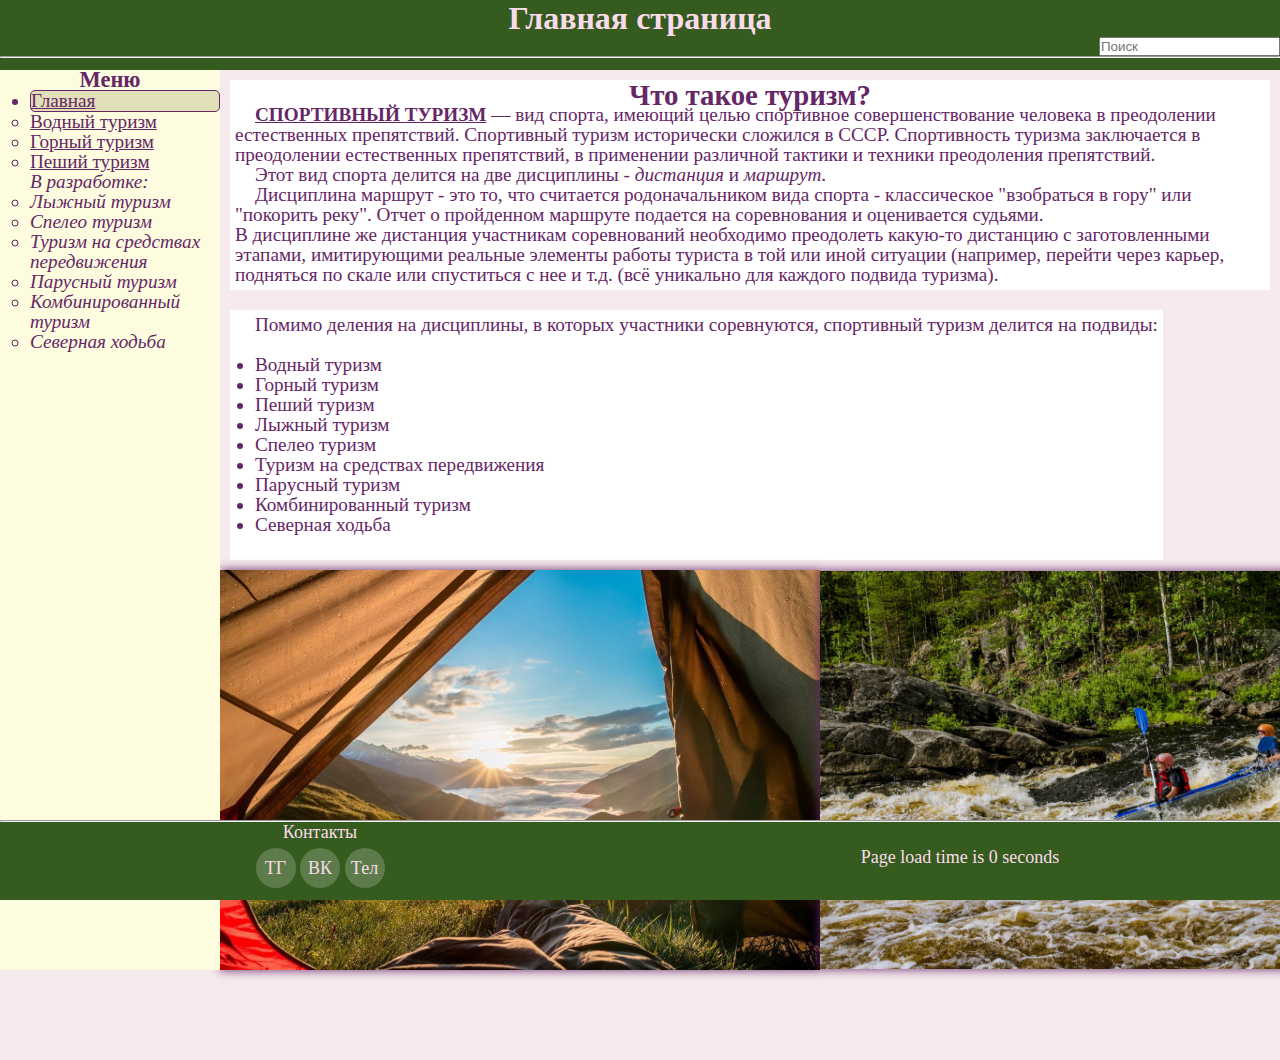
<file: www/index.html>
<!DOCTYPE html>
<html lang="en">
<head>
  <meta charset="UTF-8">
  <meta name="keywords" content="спортивный туризм, туризм, описание спорта, мои планы">
  <meta name="description" content="я задолбався">
  <title>Моя страничка про туризм</title>
  <!--    <link href="../css/outline-prototype-label.css" rel="stylesheet">-->
  <!--    <link href="../css/outline-prototype-safe.css" rel="stylesheet">-->
  <link href="../css/all.css" rel="stylesheet">
  <link href="../css/header.css" rel="stylesheet">
  <link href="../css/main.css" rel="stylesheet">
  <link href="../css/footer.css" rel="stylesheet">
  <link href="../css/aside.css" rel="stylesheet">
  <script src="../js/page-load.js"></script>
</head>
<body onload="page_load_time()">
<header>
  <div class="main-page">
    <h1>Главная страница</h1>
  </div>
  <form>
    <label>
      <input class="searchbar" type="search" placeholder="Поиск">
    </label>
  </form>
  <hr>
</header>
<aside>
  <nav>
    <div class="info">
      <div class="title">
        <h3>Меню</h3>
      </div>
      <ul class="menu-list">
        <li class="current"><a href="index.html" target = "_self">Главная</a></li>
        <li><a href="water.html" target = "_self">Водный туризм</a></li>
        <li><a href="mountain.html" target = "_self">Горный туризм</a></li>
        <li><a href="walk.html" target = "_self">Пеший туризм</a></li>
      </ul>
      <ul class="menu-list"> <i>В разработке:
        <li>Лыжный туризм</li>
        <li>Спелео туризм</li>
        <li>Туризм на средствах передвижения</li>
        <li>Парусный туризм</li>
        <li>Комбинированный туризм</li>
        <li>Северная ходьба</li> </i>
      </ul>
    </div>
  </nav>
</aside>
<main>
  <div class="info">
    <div class="section-1">
      <section>
        <div class="title">
          <h2>Что такое туризм?</h2>
        </div>
        <p><span class="word-definition">Спортивный туризм</span> — вид спорта, имеющий целью спортивное совершенствование человека в преодолении естественных препятствий. Спортивный туризм исторически сложился в СССР. Спортивность туризма заключается в преодолении естественных препятствий, в применении различной тактики и техники преодоления препятствий.</p>
        <p>Этот вид спорта делится на две дисциплины - <i>дистанция</i> и <i>маршрут</i>.</p>
        <p>Дисциплина маршрут - это то, что считается родоначальником вида спорта - классическое "взобраться в гору" или "покорить реку". Отчет о пройденном маршруте подается на соревнования и оценивается судьями.<br>
          В дисциплине же дистанция участникам соревнований необходимо преодолеть какую-то дистанцию с заготовленными этапами, имитирующими реальные элементы работы туриста в той или иной ситуации (например, перейти через карьер, подняться по скале или спуститься с нее и т.д. (всё уникально для каждого подвида туризма).</p>
      </section>
    </div>
    <div class="section-2">
      <section>
        <p>Помимо деления на дисциплины, в которых участники соревнуются, спортивный туризм делится на подвиды:</p>
        <ul class="list">
          <li>Водный туризм</li>
          <li>Горный туризм</li>
          <li>Пеший туризм</li>
          <li>Лыжный туризм</li>
          <li>Спелео туризм</li>
          <li>Туризм на средствах передвижения</li>
          <li>Парусный туризм</li>
          <li>Комбинированный туризм</li>
          <li>Северная ходьба</li>
        </ul>
      </section>
    </div>
  </div>

  <div class="img-gallery">
    <img class = picture title="вид из палатки на горы" src="../img/from_tent.jpg" alt="вид из палатки на горы">
    <img class = picture title="байдарка на бурной воде" src="../img/kayaking.jpg" alt="байдарка на бурной воде">
  </div>

</main>
<footer>
  <hr>
  <div class="row">
    <!--            <div class="footer-col">-->
    <!--                <h4>О нас</h4>-->
    <!--                <ul>-->
    <!--                    <li><a href="#">наша команда</a></li>-->
    <!--                    <li><a href="#">работа у нас</a></li>-->
    <!--                </ul>-->
    <!--            </div>-->
    <div class="footer-col">
      <h4>Контакты</h4>
      <div class="social-links">
        <a href="#">ТГ<i class="fab fa-facebook-f"></i></a>
        <a href="#">ВК<i class="fab fa-twitter"></i></a>
        <a href="#">Тел<i class="fab fa-instagram"></i></a>
      </div>
    </div>

    <div class="footer-col">
      <div id="load_time"></div>
    </div>

  </div>
</footer>

</body>
</html>
</file>
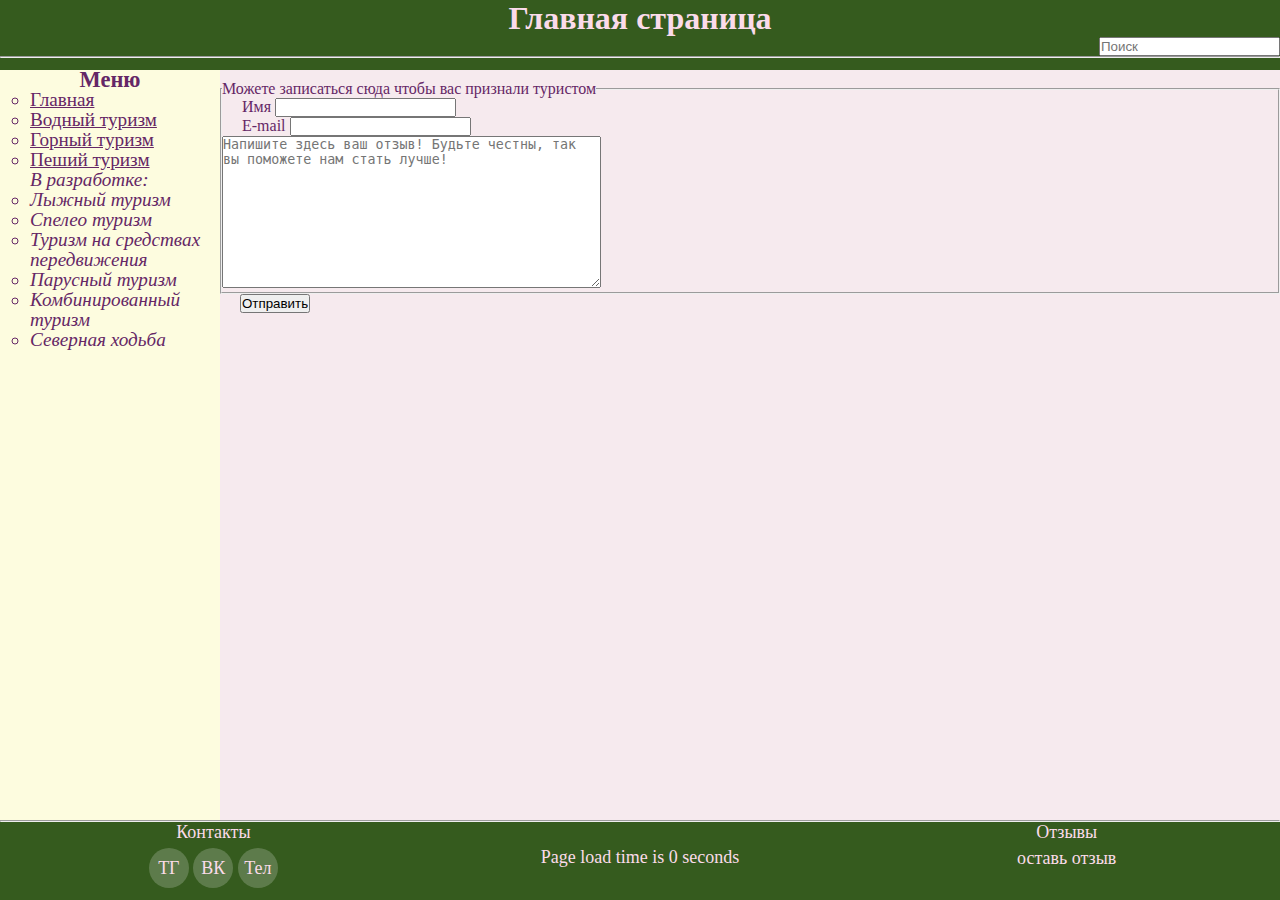
<file: www/feedback.html>
<!DOCTYPE html>
<html lang="en">
<head>
  <meta charset="UTF-8">
  <title>Отзывы</title>
  <link href="../css/all.css" rel="stylesheet">
  <link href="../css/header.css" rel="stylesheet">
  <link href="../css/main.css" rel="stylesheet">
  <link href="../css/footer.css" rel="stylesheet">
  <link href="../css/aside.css" rel="stylesheet">
  <script src="../js/page-load.js"></script>
</head>
<body onload="page_load_time()">
  <header>
    <div class="main-page">
      <h1>Главная страница</h1>
    </div>
    <form>
      <label>
        <input class="searchbar" type="search" placeholder="Поиск">
      </label>
    </form>
    <hr>
  </header>
  <aside>
    <nav>
      <div class="info">
        <div class="title">
          <h3>Меню</h3>
        </div>
        <ul class="menu-list">
          <li><a href="index.html" target = "_self">Главная</a></li>
          <li><a href="water.html" target = "_self">Водный туризм</a></li>
          <li><a href="mountain.html" target = "_self">Горный туризм</a></li>
          <li><a href="walk.html" target = "_self">Пеший туризм</a></li>
        </ul>
        <ul class="menu-list"> <i>В разработке:
          <li>Лыжный туризм</li>
          <li>Спелео туризм</li>
          <li>Туризм на средствах передвижения</li>
          <li>Парусный туризм</li>
          <li>Комбинированный туризм</li>
          <li>Северная ходьба</li> </i>
        </ul>
      </div>
    </nav>
  </aside>

  <main>
    <form id="reviews">
      <fieldset name="field">
        <legend>Можете записаться сюда чтобы вас признали туристом</legend>
        <p><label for="name">Имя </label><input id="name" type="text"></p>
        <p><label for="email">E-mail </label><input id="email" type="email"></p>
        <label for="message"></label><textarea placeholder="Напишите здесь ваш отзыв! Будьте честны, так вы поможете нам стать лучше! " id="message" rows="10" cols="45"></textarea><!--Поле для ввода сообщения-->
      </fieldset>
      <p><input type="submit" value="Отправить"></p>
    </form>

    <div id="table">
      <script src="../js/form.js"></script>
    </div>
  </main>

  <footer>
    <hr>
    <div class="row">
      <div class="footer-col">
        <h4>Контакты</h4>
        <div class="social-links">
          <a href="#">ТГ<i class="fab fa-facebook-f"></i></a>
          <a href="#">ВК<i class="fab fa-twitter"></i></a>
          <a href="#">Тел<i class="fab fa-instagram"></i></a>
        </div>
      </div>
      <div class="footer-col">
        <div id="load_time"></div>
      </div>

      <div class="footer-col">
        <h4>Отзывы</h4>
        <ul>
          <li><a href="#">оставь отзыв</a></li>
        </ul>
      </div>
    </div>
  </footer>
</body>
</html>
</file>
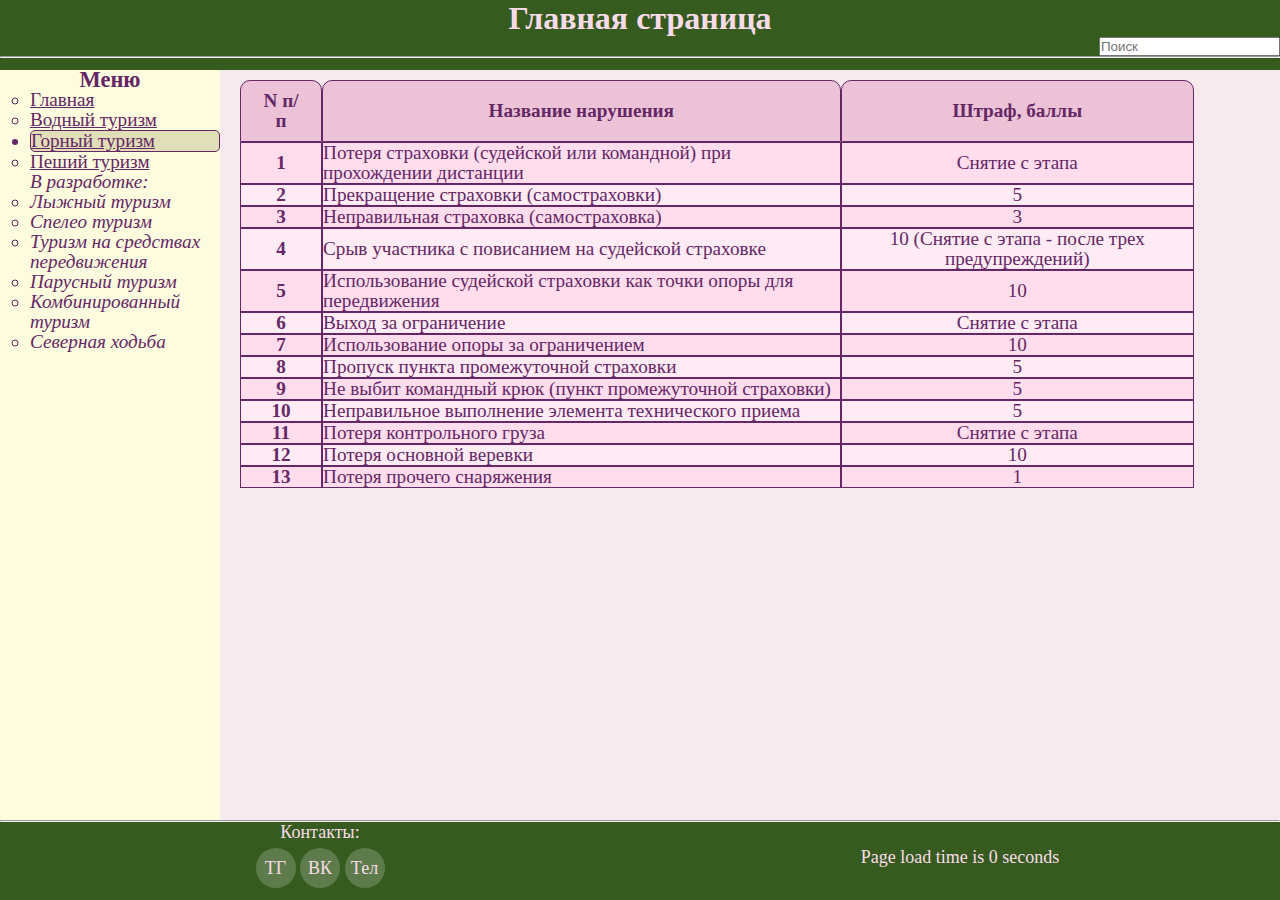
<file: www/mountain.html>
<!DOCTYPE html>
<html lang="en">
<head>
    <meta charset="UTF-8">
    <title>Горный туризм</title>
    <link href="../css/all.css" rel="stylesheet">
    <link href="../css/header.css" rel="stylesheet">
    <link href="../css/main.css" rel="stylesheet">
    <link href="../css/footer.css" rel="stylesheet">
    <link href="../css/aside.css" rel="stylesheet">
    <link href="../css/table.css" rel="stylesheet">
    <script src="../js/page-load.js"></script>
</head>
<body onload="page_load_time()">
    <header>
        <div class="main-page">
            <h1>Главная страница</h1>
        </div>
        <form>
            <label>
                <input class="searchbar" type="search" placeholder="Поиск">
            </label>
        </form>
        <hr>
    </header>
    <aside>
        <nav>
            <div class="info">
                <div class="title">
                    <h3>Меню</h3>
                </div>
                <ul class="menu-list">
                    <li><a href="index.html" target = "_self">Главная</a></li>
                    <li><a href="water.html" target = "_self">Водный туризм</a></li>
                    <li class="current"><a href="mountain.html" target = "_self">Горный туризм</a></li>
                    <li><a href="walk.html" target = "_self">Пеший туризм</a></li>
                </ul>
                <ul class="menu-list"> <i>В разработке:
                    <li>Лыжный туризм</li>
                    <li>Спелео туризм</li>
                    <li>Туризм на средствах передвижения</li>
                    <li>Парусный туризм</li>
                    <li>Комбинированный туризм</li>
                    <li>Северная ходьба</li> </i>
                </ul>
            </div>
        </nav>
    </aside>

    <main>
        <div class="info">
            <table>
                <tr>
                    <th>N п/п</th>
                    <th>Название нарушения</th>
                    <th>Штраф, баллы</th>
                </tr>
                <tr>
                    <td>1</td>
                    <td>Потеря страховки (судейской или командной) при прохождении дистанции</td>
                    <td>Снятие с этапа</td>
                </tr>
                <tr>
                    <td>2</td>
                    <td>Прекращение страховки (самостраховки)</td>
                    <td>5</td>
                </tr>
                <tr>
                    <td>3</td>
                    <td>Неправильная страховка (самостраховка)</td>
                    <td>3</td>
                </tr>
                <tr>
                    <td>4</td>
                    <td>Срыв участника с повисанием на судейской страховке</td>
                    <td>10 (Снятие с этапа - после трех предупреждений)</td>
                </tr>
                <tr>
                    <td>5</td>
                    <td>Использование судейской страховки как точки опоры для передвижения</td>
                    <td>10</td>
                </tr>
                <tr>
                    <td>6</td>
                    <td>Выход за ограничение</td>
                    <td>Снятие с этапа</td>
                </tr>
                <tr>
                    <td>7</td>
                    <td>Использование опоры за ограничением</td>
                    <td>10</td>
                </tr>
                <tr>
                    <td>8</td>
                    <td>Пропуск пункта промежуточной страховки</td>
                    <td>5</td>
                </tr>
                <tr>
                    <td>9</td>
                    <td>Не выбит командный крюк (пункт промежуточной страховки)</td>
                    <td>5</td>
                </tr>
                <tr>
                    <td>10</td>
                    <td>Неправильное выполнение элемента технического приема</td>
                    <td>5</td>
                </tr>
                <tr>
                    <td>11</td>
                    <td>Потеря контрольного груза</td>
                    <td>Снятие с этапа</td>
                </tr>
                <tr>
                    <td>12</td>
                    <td>Потеря основной веревки</td>
                    <td>10</td>
                </tr>
                <tr>
                    <td>13</td>
                    <td>Потеря прочего снаряжения</td>
                    <td>1</td>
                </tr>
            </table>
        </div>
    </main>

    <footer>
        <hr>
        <div class="row">
            <div class="footer-col">
                <h4>Контакты:</h4>
                <div class="social-links">
                    <a href="#">ТГ<i class="fab fa-facebook-f"></i></a>
                    <a href="#">ВК<i class="fab fa-twitter"></i></a>
                    <a href="#">Тел<i class="fab fa-instagram"></i></a>
                </div>
            </div>

            <div class="footer-col">
                <div id="load_time"></div>
            </div>

            <!--            <div class="footer-col">-->
            <!--                <h4>Отзывы:</h4>-->
            <!--                <a href="feedback.html" target="_self">Оставить отзыв</a>-->
            <!--            </div>-->
        </div>
    </footer>
</body>
</html>
</file>
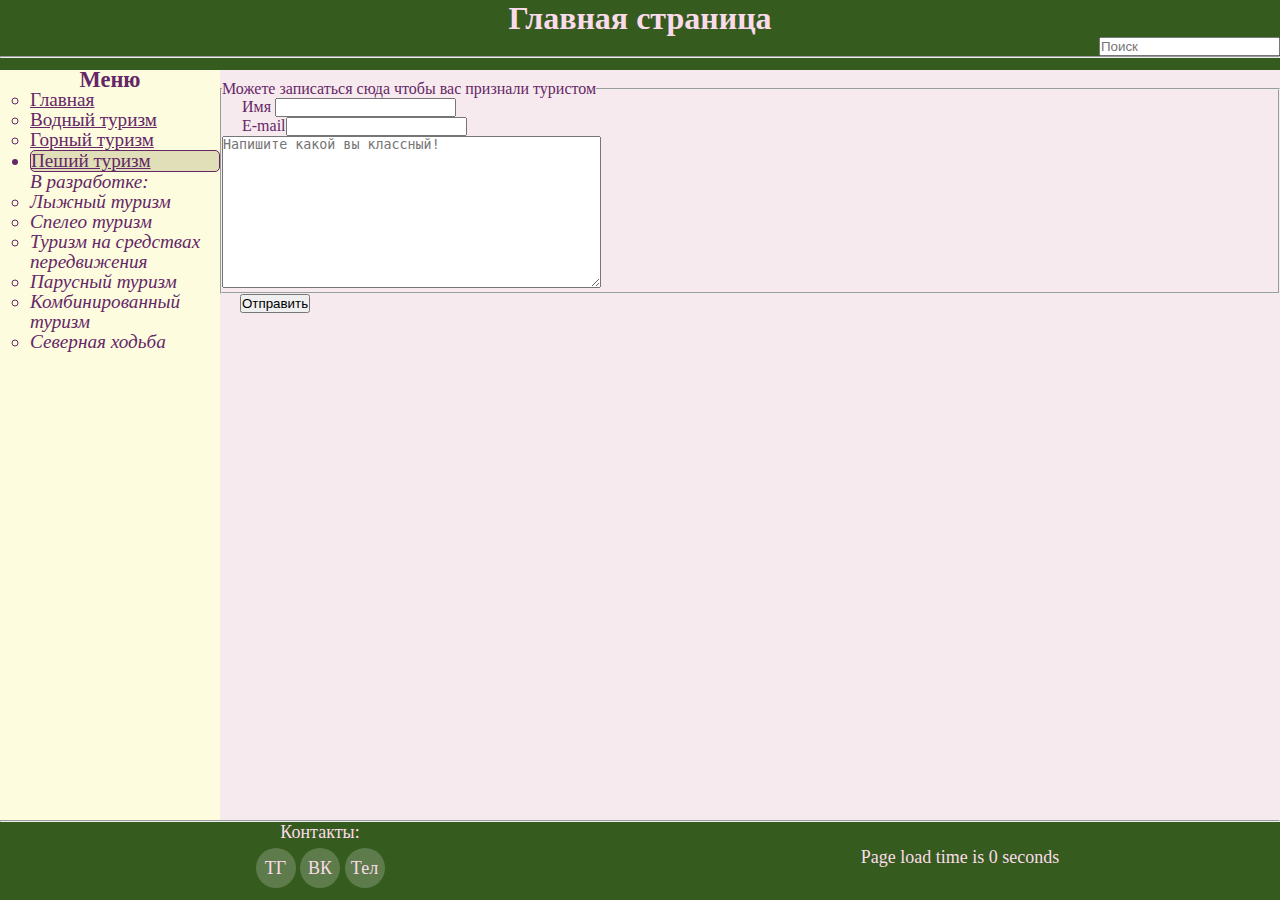
<file: www/walk.html>
<!DOCTYPE html>
<html lang="en">
<head>
    <meta charset="UTF-8">
    <title>Пеший туризм</title>
    <link href="../css/all.css" rel="stylesheet">
    <link href="../css/header.css" rel="stylesheet">
    <link href="../css/main.css" rel="stylesheet">
    <link href="../css/footer.css" rel="stylesheet">
    <link href="../css/aside.css" rel="stylesheet">
    <link href="../css/feedback.css" rel="stylesheet">
    <script src="../js/page-load.js"></script>
</head>
<body onload="page_load_time()">
    <header>
        <div class="main-page">
            <h1>Главная страница</h1>
        </div>
        <form>
            <label>
                <input class="searchbar" type="search" placeholder="Поиск">
            </label>
        </form>
        <hr>
    </header>
    <aside>
        <nav>
            <div class="info">
                <div class="title">
                    <h3>Меню</h3>
                </div>
                <ul class="menu-list">
                    <li><a href="index.html" target = "_self">Главная</a></li>
                    <li><a href="water.html" target = "_self">Водный туризм</a></li>
                    <li><a href="mountain.html" target = "_self">Горный туризм</a></li>
                    <li class="current"><a href="walk.html" target = "_self">Пеший туризм</a></li>
                </ul>
                <ul class="menu-list"> <i>В разработке:
                    <li>Лыжный туризм</li>
                    <li>Спелео туризм</li>
                    <li>Туризм на средствах передвижения</li>
                    <li>Парусный туризм</li>
                    <li>Комбинированный туризм</li>
                    <li>Северная ходьба</li> </i>
                </ul>
            </div>
        </nav>
    </aside>
    <main>
        <form id="reviews">
            <fieldset name="field">
                <legend>Можете записаться сюда чтобы вас признали туристом</legend>
                <p><label for="name">Имя </label><input id="name" type="text"></p>
                <p><label for="email">E-mail</label><input id="email" type="email"></p>
                <label for="message"></label><textarea placeholder="Напишите какой вы классный! " id="message" rows="10" cols="45"></textarea>
            </fieldset>
            <p><input type="submit" value="Отправить"></p>
        </form>

        <div id="table">
            <script src="../js/form.js"></script>
        </div>
    </main>
    <footer>
        <hr>
        <div class="row">
            <div class="footer-col">
                <h4>Контакты:</h4>
                <div class="social-links">
                    <a href="#">ТГ<i class="fab fa-facebook-f"></i></a>
                    <a href="#">ВК<i class="fab fa-twitter"></i></a>
                    <a href="#">Тел<i class="fab fa-instagram"></i></a>
                </div>
            </div>
            <div class="footer-col">
                <div id="load_time"></div>
            </div>

<!--            <div class="footer-col">-->
<!--                <h4>Отзывы:</h4>-->
<!--                <a href="feedback.html" target="_self">Оставить отзыв</a>-->
<!--            </div>-->
        </div>
    </footer>
</body>
</html>
</file>
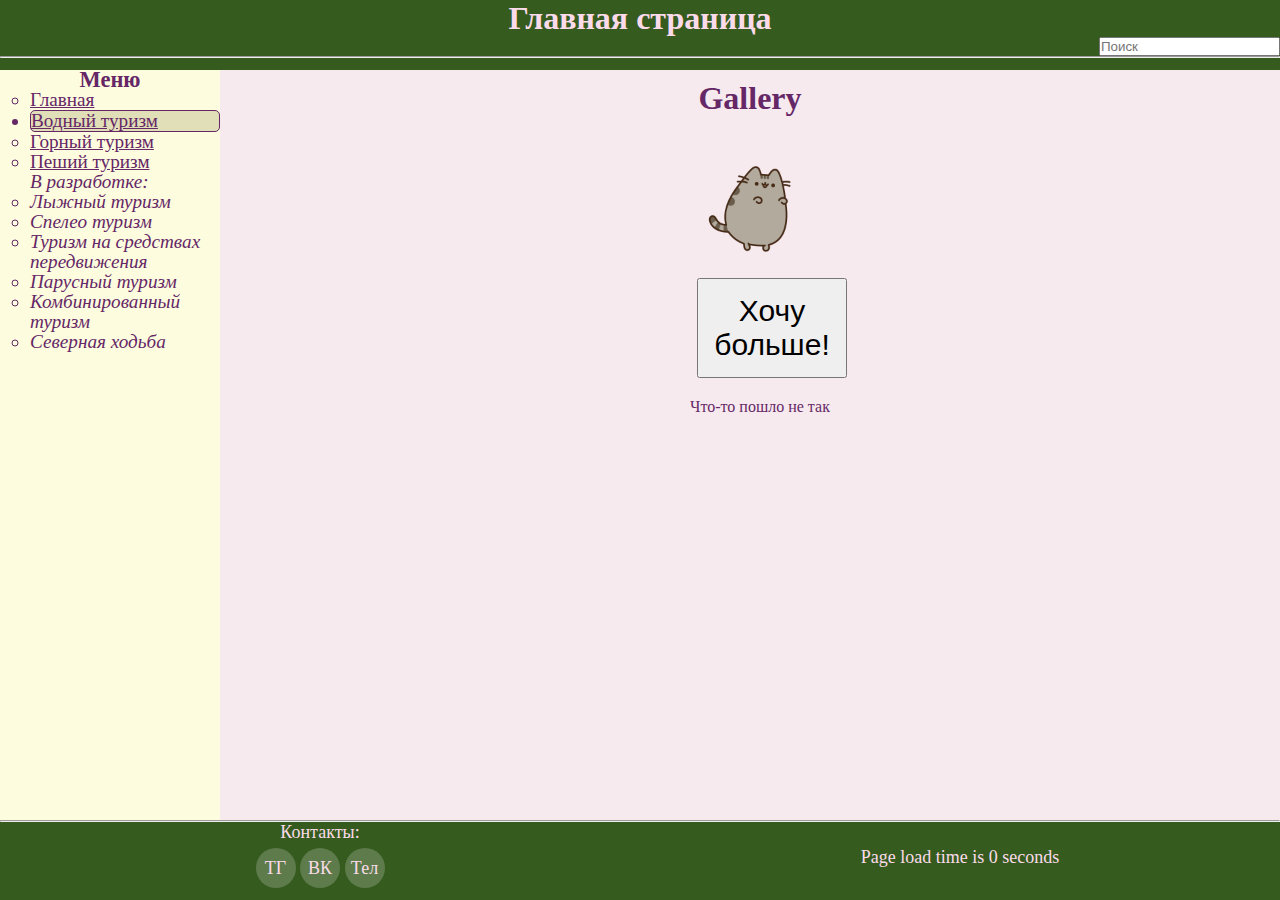
<file: www/water.html>
<!DOCTYPE html>
<html lang="en">
<head>
    <meta charset="UTF-8">
    <meta name="keywords" content="спортивный туризм, туризм, описание спорта, мои планы">
    <meta name="description" content="я задолбався">
    <title>Водный туризм</title>
    <!--    <link href="../css/outline-prototype-label.css" rel="stylesheet">-->
    <!--    <link href="../css/outline-prototype-safe.css" rel="stylesheet">-->
    <link href="../css/all.css" rel="stylesheet">
    <link href="../css/header.css" rel="stylesheet">
    <link href="../css/main.css" rel="stylesheet">
    <link href="../css/footer.css" rel="stylesheet">
    <link href="../css/aside.css" rel="stylesheet">
    <link href="../css/gallery.css" rel="stylesheet">
    <script src="../js/page-load.js"></script>
    <script defer src="../js/gallery.js"></script>
</head>
<body onload="page_load_time()">
    <header>
        <div class="main-page">
            <h1>Главная страница</h1>
        </div>
        <form>
            <label>
                <input class="searchbar" type="search" placeholder="Поиск">
            </label>
        </form>
        <hr>
    </header>
    <aside>
        <nav>
            <div class="info">
                <div class="title">
                    <h3>Меню</h3>
                </div>
                <ul class="menu-list">
                    <li><a href="index.html" target = "_self">Главная</a></li>
                    <li class="current"><a href="water.html" target = "_self">Водный туризм</a></li>
                    <li><a href="mountain.html" target = "_self">Горный туризм</a></li>
                    <li><a href="walk.html" target = "_self">Пеший туризм</a></li>
                </ul>
                <ul class="menu-list"> <i>В разработке:
                    <li>Лыжный туризм</li>
                    <li>Спелео туризм</li>
                    <li>Туризм на средствах передвижения</li>
                    <li>Парусный туризм</li>
                    <li>Комбинированный туризм</li>
                    <li>Северная ходьба</li> </i>
                </ul>
            </div>
        </nav>
    </aside>
    <main>
        <h1>Gallery</h1>

        <div class="main_gallery"></div>

        <div class="preloader">
            <img class="gif" src="../img/cat.gif" alt="Загрузочный котик"/>
        </div>

        <button class="more">Хочу больше!</button>

        <p class="error">Что-то пошло не так</p>
    </main>
    <footer>
        <hr>
        <div class="row">
            <div class="footer-col">
                <h4>Контакты:</h4>
                <div class="social-links">
                    <a href="#">ТГ<i class="fab fa-facebook-f"></i></a>
                    <a href="#">ВК<i class="fab fa-twitter"></i></a>
                    <a href="#">Тел<i class="fab fa-instagram"></i></a>
                </div>
            </div>

            <div class="footer-col">
                <div id="load_time"></div>
            </div>

            <!--            <div class="footer-col">-->
            <!--                <h4>Отзывы:</h4>-->
            <!--                <a href="feedback.html" target="_self">Оставить отзыв</a>-->
            <!--            </div>-->
        </div>
    </footer>

</body>
</html>
</file>
<file: css/outline-prototype-label.css>
* {
  position: relative;
  background: rgba(169, 169, 169, 0.1);
  box-shadow: inset 0 0 0 1px darkgrey;
}

*::before {
  content: "";
  position: absolute;
  top: -3px;
  right: 0;
  left: -3px;
  left: auto;

  padding: 2px 5px;

  font-weight: bold;
  font-size: 12px;
  line-height: 12px;
  font-family: "Courier New", monotype;
  color: white;
  text-transform: uppercase;
  white-space: nowrap;

  background: darkgray;
}

body > * {
  background: rgba(255, 0, 0, 0.1);
  box-shadow: 0 0 0 4px red;
}

body > *::before {
  color: white;
  background: red;
}

body > * > * {
  background: rgba(255, 165, 0, 0.1);
  box-shadow: 0 0 0 2px orange;
}

body > * > *::before {
  color: white;
  background: orange;
}

body > * > * > * {
  background: rgba(255, 255, 0, 0.1);
  box-shadow: 0 0 0 1px yellow;
}

body > * > * > *::before {
  color: black;
  background: yellow;
}

body > * > * > * > * {
  background: rgba(0, 128, 0, 0.1);
  box-shadow: 0 0 0 1px green;
}

body > * > * > * > *::before {
  color: white;
  background: green;
}

body > * > * > * > * > * {
  background: rgba(0, 0, 255, 0.1);
  box-shadow: inset 0 0 0 1px blue;
}

body > * > * > * > * > *::before {
  color: white;
  background: blue;
}

body > * > * > * > * > * > * {
  background: rgba(148, 0, 211, 0.1);
  box-shadow: inset 0 0 0 1px darkviolet;
}

body > * > * > * > * > * > *::before {
  color: white;
  background: darkviolet;
}

/* ------------------ */
header,
main,
footer {
  box-shadow: 0 0 0 4px red;
}

header::before,
main::before,
footer::before {
  right: auto;
  left: 0;
  z-index: 1;

  font-size: 20px;
  line-height: 20px;
}

header::before {
  content: "header";
}

main::before {
  content: "main";
}

footer::before {
  content: "footer";
}

/* ------------------ */
nav,
section,
article,
aside {
  box-shadow: 0 0 0 2px orange;
}

nav::before,
section::before,
article::before,
aside::before {
  right: 0;
  left: auto;
  z-index: 1;

  font-size: 16px;
  line-height: 16px;
}

nav::before {
  content: "nav";
}

section::before {
  content: "section";
}

article::before {
  content: "article";
}

aside::before {
  content: "aside";
}

/* ------------------ */
h1::before,
h2::before,
h3::before,
h4::before,
h5::before,
h6::before {
  content: "h";
  right: auto;
  left: 0;
  z-index: 1;
}

ul::before,
ol::before {
  top: auto;
  right: auto;
  bottom: 0;
  left: 0;
  z-index: 1;
}

ul::before {
  content: "ul";
}

ol::before {
  content: "ol";
}

form::before {
  content: "form";
  top: auto;
  right: 0;
  bottom: 0;
  left: auto;
  z-index: 1;
}

p::before {
  content: "p";
  right: auto;
  left: 0;
}
</file>
<file: css/outline-prototype-safe.css>
* {
  background: rgba(169, 169, 169, 0.1);
  box-shadow: 0 0 0 1px darkgray;
}

body > * {
  background: rgba(255, 0, 0, 0.1);
  box-shadow: 0 0 0 4px red;
}

body > * > * {
  background: rgba(255, 165, 0, 0.1);
  box-shadow: 0 0 0 2px orange;
}

body > * > * > * {
  background: rgba(255, 255, 0, 0.1);
  box-shadow: 0 0 0 1px yellow;
}

body > * > * > * > * {
  background: rgba(0, 128, 0, 0.1);
  box-shadow: 0 0 0 1px green;
}

body > * > * > * > * > * {
  background: rgba(0, 0, 255, 0.1);
  box-shadow: inset 0 0 0 1px blue;
}

body > * > * > * > * > * > * {
  background: rgba(148, 0, 211, 0.1);
  box-shadow: inset 0 0 0 1px darkviolet;
}

/* ------------------ */
header,
main,
footer {
  box-shadow: 0 0 0 4px red;
}

nav,
section,
article,
aside {
  box-shadow: 0 0 0 2px orange;
}
</file>
<file: css/all.css>
* {
    margin: 0;
    padding: 0;
    box-sizing: border-box;
}

body{
    background-color: #F6EAEE;
}

a{
    text-decoration:none;
    color: #652766;
}

p {
    text-indent: 20px;
}

ul{
    list-style: none;
}

section {
    background-color: white;
    padding: 5px;
    margin: 10px;
}

h1 {
    text-align: center;
}
</file>
<file: css/header.css>
header{
    background-color: #355B1E;
    color: #FBDBEA;
    position: fixed;
    top: 0;
    left: 0;
    right: 0;
    height: 70px;
}

.main-page{
    text-align: center;
}

.searchbar {
    display: flex;
    margin-left: auto;
}
</file>
<file: css/main.css>
main {
    /*background-color: #E7DCE8;*/
    color: #652766;
    margin-left: 220px;
    margin-top: 80px;
    margin-bottom: 90px;
}

/*Выравнивание заголовков*/
.title{
    text-align: center;
}

.section-2 {
    display: inline-block;
}

/*Стили для текста*/
.info {
    font-family: Cambria, serif;
    display: inline;
    font-size: larger;
    line-height: 20px;
}
.word-definition {
    text-decoration: underline;
    font-weight: bolder;
    text-transform: uppercase;
}
/*//////////////////////////////////*/

/*Стиль картинок*/
.picture {
    display: flex;
    box-shadow: 0 0 10px;
    margin: auto;
    width: 600px;
}
.img-gallery {
    display: flex;
}

.list{
    padding: 20px;
    list-style: revert;
}

/*Для маленького экрана*/
@media (max-width: 680px)
{
    .picture {
        display: none;
    }
}
</file>
<file: css/footer.css>
footer {
    background-color: #355B1E;
    color: #FBDBEA;
    text-align: center;
    bottom: 0;
    left: 0;
    position: fixed;
    width: 100%;
    height: 80px;
    z-index: 2;
    font-family: Cambria, serif;
    font-size: large;
}

.row{
    display: flex;
    /*flex-wrap: wrap;*/
}
.footer-col{
    width: 50%;
    /*padding: 0 15px;*/
}
.footer-col h4{
    text-transform: capitalize;
    margin-bottom: 5px;
    font-weight: 500;
    position: relative;
}
/*.footer-col h4::before{*/
/*    content: '';*/
/*    position: absolute;*/
/*    left:0;*/
/*    bottom: -10px;*/
/*    height: 2px;*/
/*    box-sizing: border-box;*/
/*    width: 50px;*/
/*}*/
/*.footer-col ul li:not(:last-child){*/
/*    margin-bottom: 10px;*/
/*}*/
/*.footer-col ul li a{*/
/*    font-size: 16px;*/
/*    text-transform: capitalize;*/
/*    text-decoration: none;*/
/*    font-weight: 300;*/
/*    color: #bbbbbb;*/
/*    display: block;*/
/*    transition: all 0.3s ease;*/
/*}*/
/*.footer-col ul li a:hover{*/
/*    color: #ffffff;*/
/*    padding-left: 8px;*/
/*}*/
.footer-col .social-links a{
    display: inline-block;
    height: 40px;
    width: 40px;
    background-color: rgba(255,255,255,0.2);
    /*margin:0 10px 10px 0;*/
    text-align: center;
    line-height: 40px;
    border-radius: 50%;
    color: #FBDBEA;
    transition: all 0.5s ease;
}
.footer-col .social-links a:hover{
    color: #24262b;
    background-color: #ffffff;
}

#load_time{
    margin-top: 25px;
}

.footer-col a{
    color: #FBDBEA;
    text-align: center;
    font-family: Cambria, serif;
}

@media(max-width: 680px){
    .footer-col{
        width: 50%;
        margin-bottom: 30px;
    }
}
</file>
<file: css/aside.css>
aside {
    background-color: #FDFCDF;
    color: #652766;
    height: 100%; /* Full-height: remove this if you want "auto" height */
    width: 220px; /* Set the width of the sidebar */
    position: fixed; /* Fixed Sidebar (stay in place on scroll) */
    z-index: 1;
    top: 0;
    left: 0;
    overflow-x: hidden; /* Disable horizontal scroll */
    margin-top: 70px;
}

.menu-list{
    list-style: circle;
    padding-left: 30px;
}

.menu-list a{
    text-decoration: underline;
}

.menu-list li:hover {
    background: #E0DFB8; /* выделение по наведению*/
    /*color: #d8fb0c;*/
    list-style: disc;
}

.menu-list li.current{
    background: #E0DFB8;
    list-style: disc;
    border-radius: 5px;
    border: solid thin #652766;
}
</file>
<file: css/table.css>
table{
    margin-bottom: 20px;
    margin-top: 80px;
    max-width: 90%;
    margin-left: 20px;
    width: 100%;
    /*border: solid thin #652766;*/
    border-spacing: 0;
}

th { /*главная строка*/
    padding: 10px 20px;
    border-top-left-radius: 10px;
    border-top-right-radius: 10px;
    border: solid thin #652766;
    background-color: #ECC3D6;
}

td{
    border: solid thin #652766;
}
td:first-child { /*главный столбец*/
    text-align: center;
    font-weight: bold;
}
td:last-child {
    text-align: center;
}

tr:nth-child(odd) {
    background-color: #FEEBF4;
}
tr:nth-child(even) {
    background-color: #FFDDED;
}
</file>
<file: css/feedback.css>
.field {
    margin-bottom: 20px;
    margin-top: 80px;
    max-width: 90%;
    margin-left: 20px;
    width: 100%;
    border: none;
    -webkit-border-radius: 3px;
    display: inline-block;
}

#result {
    text-align: center;
    background: black;
    color: #fccfd9;
}

table{
    margin-left: 20px;
    margin-bottom: 20px;
    border-collapse: collapse;
    border-spacing: 0;
}
th, td{
    padding: 10px 20px;
    border: 1px solid #000;
}
</file>
<file: css/gallery.css>
.preloader, .error {
    margin: 20px;
    text-align: center;
}

.main_gallery {
    display: flex;
    flex-wrap: wrap;
    justify-content: space-around;
    padding: 1.5vh;
}

.more {
    font-size: 30px;
    margin-left: 45%;
    height: 100px;
    width: 150px;
}

.gif{
    width: 90px;
    height: 90px;
    /*margin-left: 45%;*/
}
</file>
